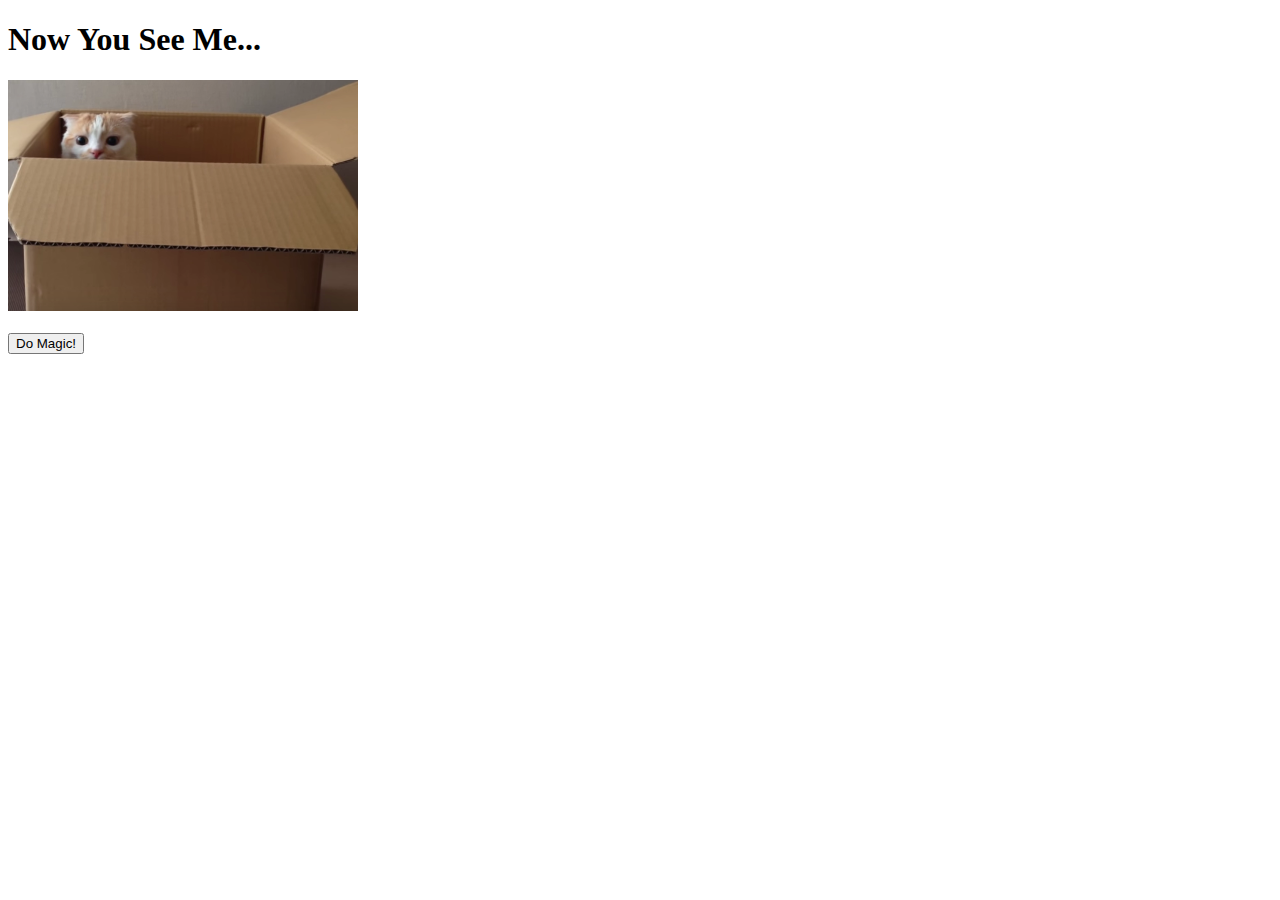
<file: CHALLENGES/challenge7.2/index.html>
<!DOCTYPE html>
<html>
    <head>
        <title> Now You See Me </title>
    </head>
    
    <script>
        $(document).ready( function()
        {
            $("button").click( function()
            {
               $("#cat")
            });
        });
    </script>
    <body>
        <h1>Now You See Me... </h1>
        <div id = "cat">
            <img src ="img/now_you_see_me.png">
        </div>
        <div id = "see">
            
        </div>
        <br>
        <button>Do Magic!</button>
    </body>
</html>
</file>
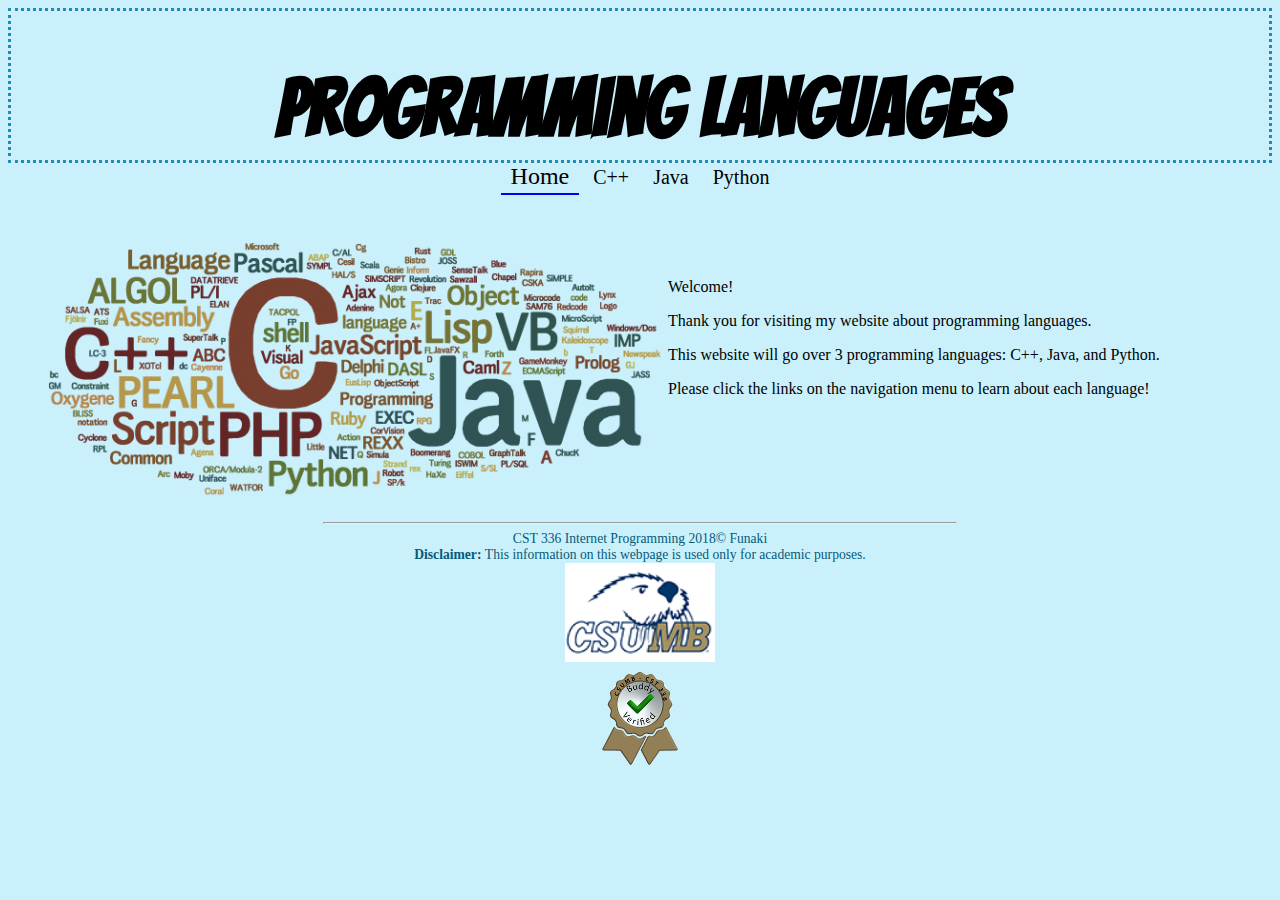
<file: HOMEWORK/hw1/index.html>
<!DOCTYPE html>
<html>
    <head>
        <meta charset="utf-8" />
        <title> Homework 1: HTML & CSS </title>
        <link href="https://fonts.googleapis.com/css?family=Bangers" rel="stylesheet">
        <link rel="stylesheet" type="text/css" href="css/style.css">
    </head>

    <body>
        
        <header>
            <h1> Programming Languages </h1>
        </header>
        
        <nav>
            <a href="index.html" id="current" >Home</a>
            <a href="cplusplus.html">C++</a>
            <a href="javaprogram.html">Java</a>
            <a href="python.html">Python</a>
        </nav>
        
        <br /><br />
        
        <main>
            <figure>
                <img id="homeImg" src="img/home-img.png" alt="Photo of Programming Languages" />
                
            </figure>
            
            <div id="welcomeText">
                <br />
                <br />
                Welcome! <br />
                <p> Thank you for visiting my website about programming languages. </p>
                <p> This website will go over 3 programming languages: C++, Java, and Python. </p>
                <p> Please click the links on the navigation menu to learn about each language! </p>
                
                <br /><br />
                
            </div>
        </main>
        
        <footer>
            <br />
            <hr>
            CST 336 Internet Programming 2018&copy; Funaki <br />
            <strong> Disclaimer: </strong> This information on this webpage is used only for academic purposes. <br />
            <img src="img/csumb.png" alt="CSUMB logo" /> <br />
            <img src="img/buddy_verified.png" alt="Buddy Verified Image" />
        </footer>
        
    </body>

</html>
</file>
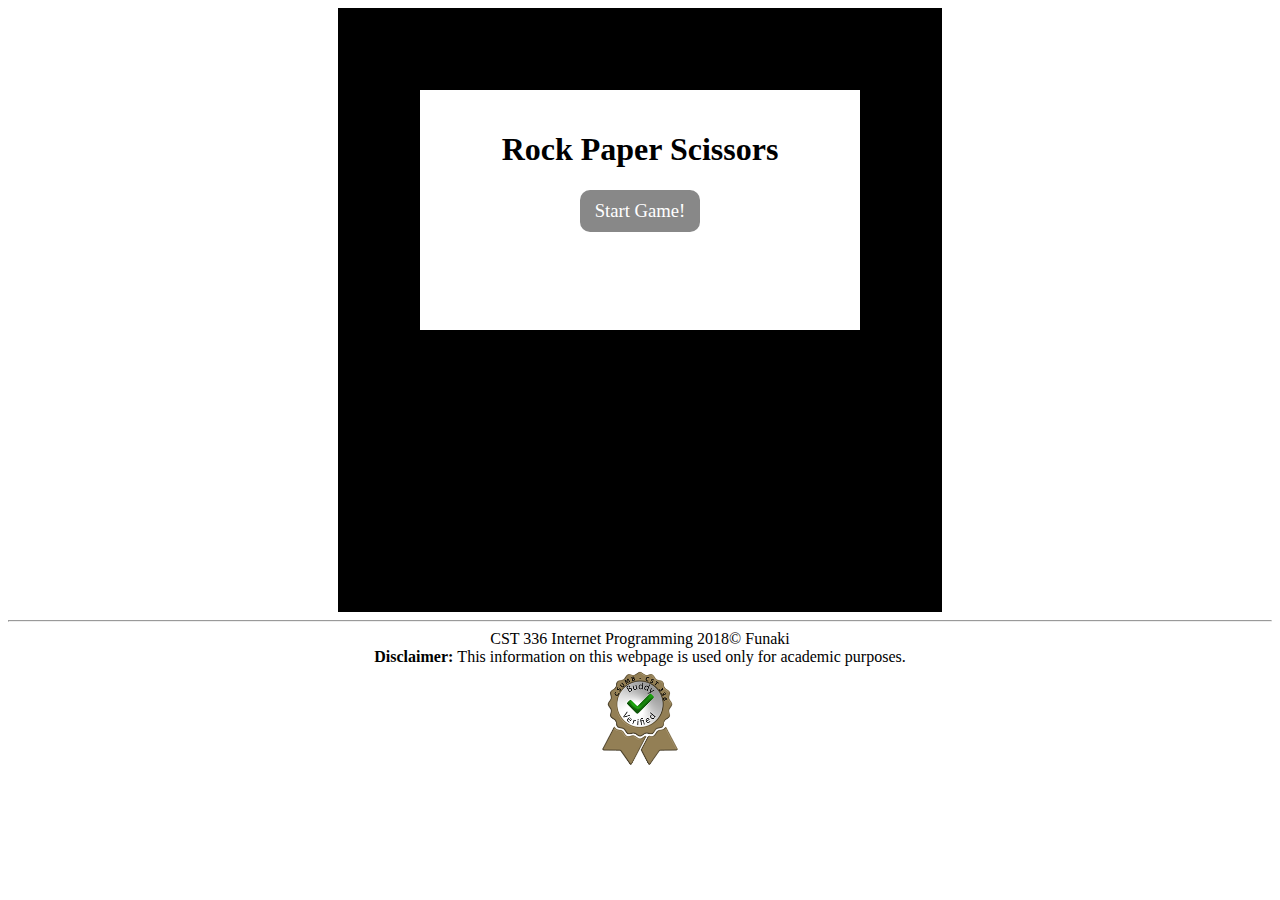
<file: HOMEWORK/hw4/index.html>
<html>
	<head>
		<title>Rock Paper Scissors</title>
		<link rel="stylesheet" type="text/css" href="rps.css">
		<script src="https://ajax.googleapis.com/ajax/libs/jquery/3.2.1/jquery.min.js"></script>
		<script src="https://maxcdn.bootstrapcdn.com/bootstrap/3.3.7/js/bootstrap.min.js" integrity="sha384-Tc5IQib027qvyjSMfHjOMaLkfuWVxZxUPnCJA7l2mCWNIpG9mGCD8wGNIcPD7Txa" crossorigin="anonymous"></script>
		
	</head>
	<body onload="init()">
		<div id="gameWindow">
			<div id = "introScreen">
				<div id = "introScreenContent">
					<h1>Rock Paper Scissors</h1>
					<div id = "btnStart" class = "button" onclick = "startGame()">Start Game!</div>
				</div>
			</div>
			
			<div id = "endScreen">
				<div id = "endScreenContent">
					<h1 id = "txtEndTitle">Something beats something.</h1>
					<h2 id = "txtEndMessage">You win, lose, or tie.</h2>
					<div id = "btnReplay" class = "button" onclick = "replay()">Play Again!</div>
				</div>
			</div>
			
			<div id="btnGo" onclick = "go()">GO</div>

			<div id="playerPanel" style = "float: 600px;">
				<h2>Player</h2>
				<img id="imgPlayer" src="images/question.png">
				<br><br>
				<div id = "rock" style = "float: left; width: 65px;">
					<button id = "btnRock" class = "iconButton"><img src = "images/rock.png"><br/>Rock</button>
				</div>
				<div id = "paper" style = "float: left; width: 65px;">
					<button id = "btnPaper" class = "iconButton"><img src = "images/paper.png"><br/>Paper</button>
				</div>
				<div id = "scissors" style = "float: left; width: 65px;">
					<button id = "btnScissors" class = "iconButton"><img src = "images/scissors.png"><br/>Scissors</button>
				</div>
			</div>

			<div id="computerPanel">
				<h2>Computer</h2>
				<img id="imgComputer" src="images/question.png">
				<br><br>
				<div id="lblRock" class="iconLabel">
					<img src="images/rock.png">
					<br>Rock
				</div>
				<div id="lblPaper" class="iconLabel">
					<img src="images/paper.png">
					<br>Paper
				</div>
				<div id="lblScissors" class="iconLabel">
					<img src="images/scissors.png">
					<br>Scissors
				</div>
			</div>

			
		</div>
		
		<script language="javascript" type="text/javascript" src="rps.js"></script>
		
	</body>
	<footer>
		<hr>
            CST 336 Internet Programming 2018&copy; Funaki <br />
            <strong> Disclaimer: </strong> This information on this webpage is used only for academic purposes. <br />
            <img src="images/buddy_verified.png" alt-"Buddy Verified Badge" />
	</footer>

</html>
</file>
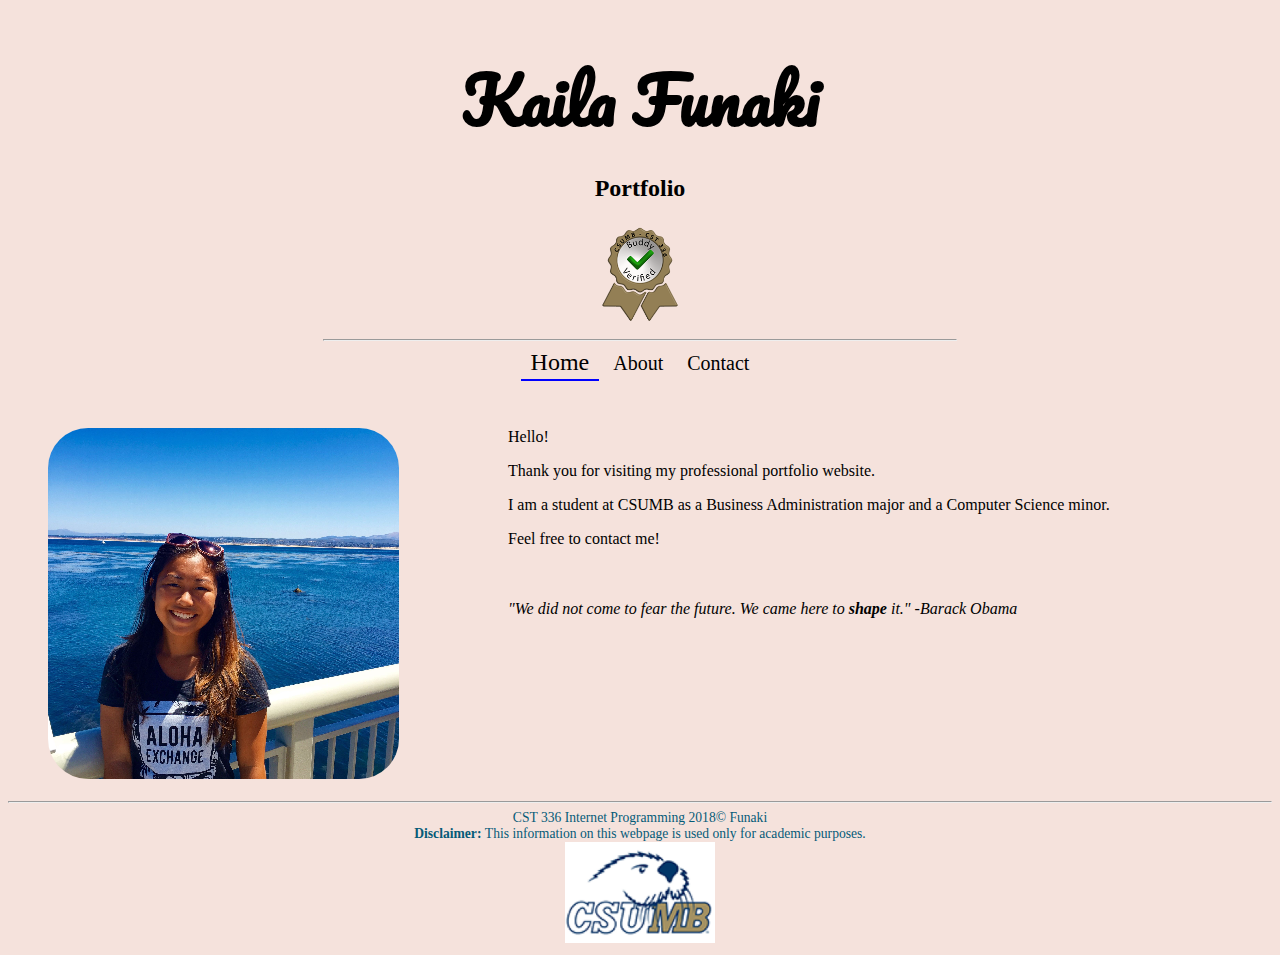
<file: LABS/lab1/index.html>
<!DOCTYPE html>
<html>
<!--

First Website
and comment
in html
(comments can span multiple lines)

-->

<!-- This is the head -->
<!-- All styles and javascript go inside the head -->
    <head>
        <meta charset="utf-8" />
        <title> Lab 1: Kaila Funaki's Portfolio </title>
        <link href="https://fonts.googleapis.com/css?family=Pacifico" rel="stylesheet">
        <style>
              body {
                  background-color:#F5E2DC;
                  color:black;
              }
              
              header, main, nav, footer {
                  text-align: center;
                  
              }
              
              nav a {
                  padding: 10px;
                  padding-bottom: 4px;
                  font-size: 1.25em;
                  color: black;
                  text-decoration: none;
              }
              
              nav a:hover, #current {
                  border-bottom: 2px blue solid;
                  font-size: 1.5em;
                  transition: .4s;
              }
              
              #myPic {
                  border-radius: 40px;
                  float: left;
              }
              
              footer {
                  clear: left;
                  color: #055B78;
                  font-size: 0.85em;
              }
              
              #welcomeText {
                  text-align: left;
                  padding-left: 500px;
              }
              
              h1 {
                  font-family: 'Pacifico', cursive;
                  font-size: 4em;
                  margin-bottom: 0px;
              }
              
        </style>
    </head>
<!-- closing head -->

    <!-- This is the body -->
    <!-- This is where we place the content of our website -->
    <body>
        
        <header>
            <h1> Kaila Funaki </h1>
            <h2> Portfolio </h2>
            <img src="img/buddy_verified.png" alt="Buddy Verified Image" />
        </header>
        
        <nav>
            <hr width="50%" />
            <a href="index.html" id="current" >Home</a>
            <a href="about.html">About</a>
            <a href="contact.html">Contact</a>
        </nav>
        
        <br /><br />
        <main>
            <figure>
                <img id="myPic" src="img/kaila_funaki.jpg" alt="Picture of Kaila Funaki" />
                
            </figure>
            
            <div id="welcomeText">
                Hello! <br />
                <p> Thank you for visiting my professional portfolio website.</p>
                <p> I am a student at CSUMB as a Business Administration major and a Computer Science minor.</p>
                <p> Feel free to contact me! </p>
                
                <br /><br />
                
                <em> "We did not come to fear the future. We came here to <strong> shape </strong> it." -Barack Obama </em> <br />
                
            </div>
        </main>
        <!-- This is the footer -->
        <!-- The footer goes inside the body but not always -->
        <footer>
            <br />
            <hr>
            CST 336 Internet Programming 2018&copy; Funaki <br />
            <strong> Disclaimer: </strong> This information on this webpage is used only for academic purposes. <br />
            <img src="img/csumb-logo.png" alt-"CSUMB logo" />
            
        </footer>
        <!-- closing footer -->
        
    </body>
    <!-- closing body -->

</html>
</file>
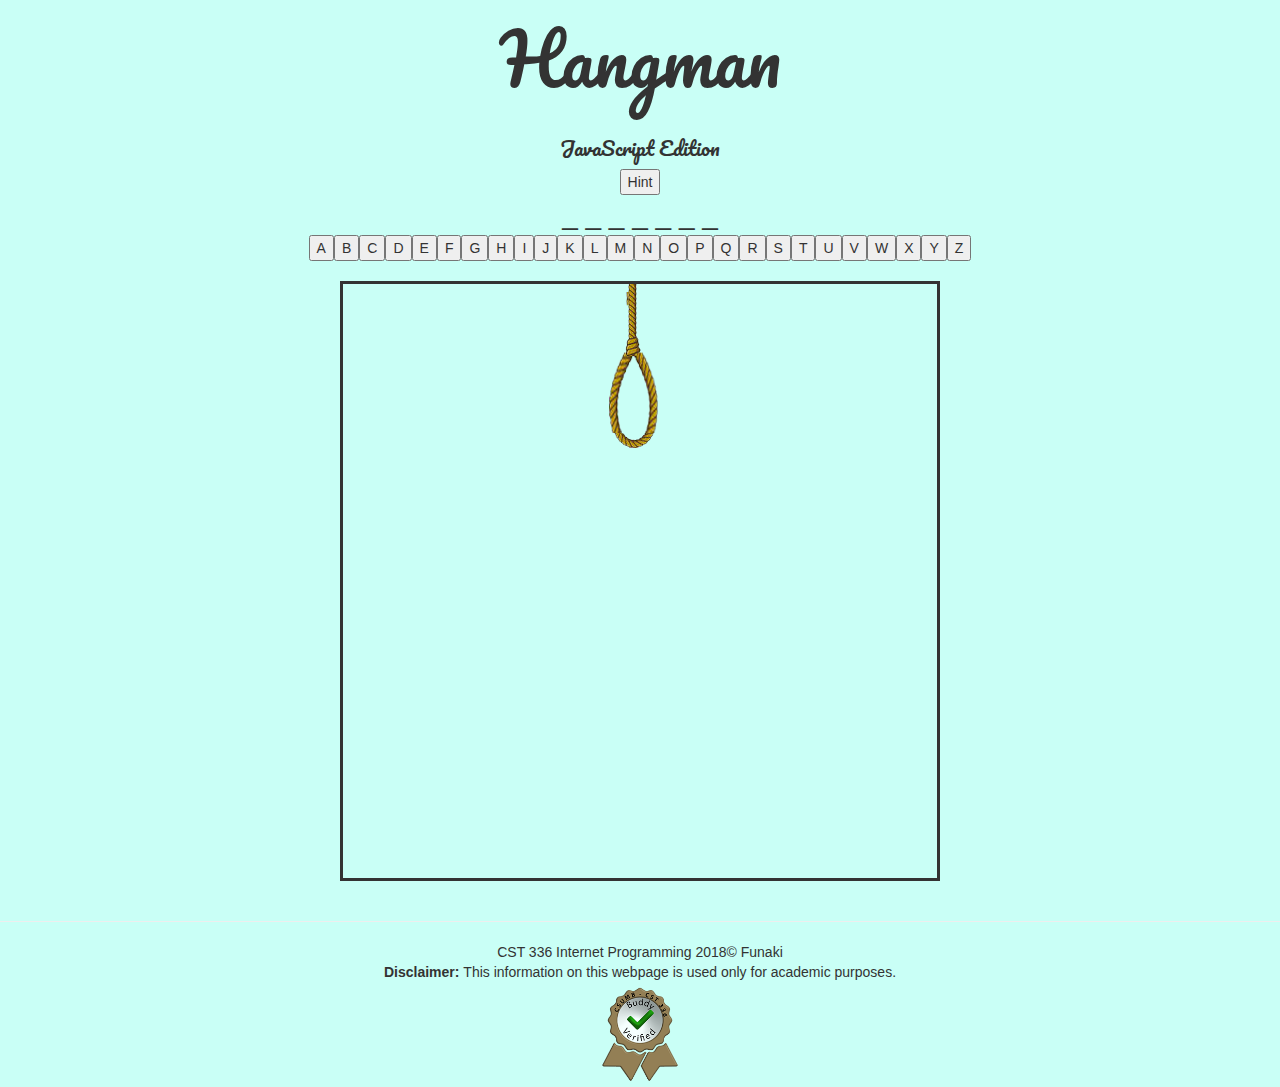
<file: LABS/lab8/index.html>
<!DOCTYPE html>
<html>
    <head>
        <title>Hangman</title>
        <link  href="css/styles.css" rel="stylesheet" type="text/css" />
        <link href="https://fonts.googleapis.com/css?family=Pacifico" rel="stylesheet">
        <link href="https://maxcdn.bootstrapcdn.com/bootstrap/3.3.7/css/bootstrap.min.css" rel="stylesheet" integrity="sha384-BVYiiSIFeK1dGmJRAkycuHAHRg32OmUcww7on3RYdg4Va+PmSTsz/K68vbdEjh4u" crossorigin="anonymous">
        
        <script src="https://ajax.googleapis.com/ajax/libs/jquery/3.2.1/jquery.min.js"></script>
        <script src="https://maxcdn.bootstrapcdn.com/bootstrap/3.3.7/js/bootstrap.min.js" integrity="sha384-Tc5IQib027qvyjSMfHjOMaLkfuWVxZxUPnCJA7l2mCWNIpG9mGCD8wGNIcPD7Txa" crossorigin="anonymous"></script>
        
        <meta name="viewport" content="width=device-width, initial-scale=1">
        <style>
        @import url("css/styles.css");
                
        h1
        {
            text-align: center;
            font-family: 'Pacifico', cursive;
            font-size: 70px;
        }
             
        h4
        {
            text-align: center;
            font-family: 'Pacifico', cursive;
            font-size: 20px;
        }
        body
        {
            background-color: #c9fff6;
        }
        
        footer
        {
            text-align: center;
        }
        #won, #lost
        {
            display: none;
            text-align: center;
        }
        
        #word, #letters
        {
            padding: 20px, 0px;
        }
        
        #man
        {
            margin: 20px auto;
            width: 600px;
            height: 600px;
            border: solid;
        }
        
        #word
        {
            font-size: 2em;
        }
        
        .hint
        {
            font-size: 1em !important;
        }
        
        .btn
        {
            padding: 7px 7px !important;
            margin: 0px 2px;
        }
        

        </style>
    </head>
    <body>
        <div class = 'container text-center'>
            <header>
                <h1>Hangman</h1>
                <br/>
                <h4>JavaScript Edition</h4>
            </header>
            <div>
                <button id = "hint">Hint</button>
            </div>
            <div id = "word"></div>
            <div id = "letters">
                <!--<input type = "text" id = "letterBox" size = "3">-->
                <!--<button id = "letterBtn">Submit</button>-->
            </div>
            
            <div id = "man">
                <img src = "img/stick_0.png" id = "hangImg">
            </div>
            
        </div>
        <div id = "won">
            <h2>You won!</h2>
            <button class = "replayBtn btn btn-success">Play Again</button>
        </div>
        <div id = "lost">
            <h2>You lost!</h2>
            <button class = "replayBtn btn btn-warning">Play Again</button>
        </div>
        
        <div id = "list">
        
        </div>
        <script src = "js/hangman.js"></script>

    </body>
    <footer>
        <hr>
            CST 336 Internet Programming 2018&copy; Funaki <br />
            <strong> Disclaimer: </strong> This information on this webpage is used only for academic purposes. <br />
            <img src="img/buddy_verified.png" alt-"Buddy Verified Badge" />
    </footer>
</html>
</file>
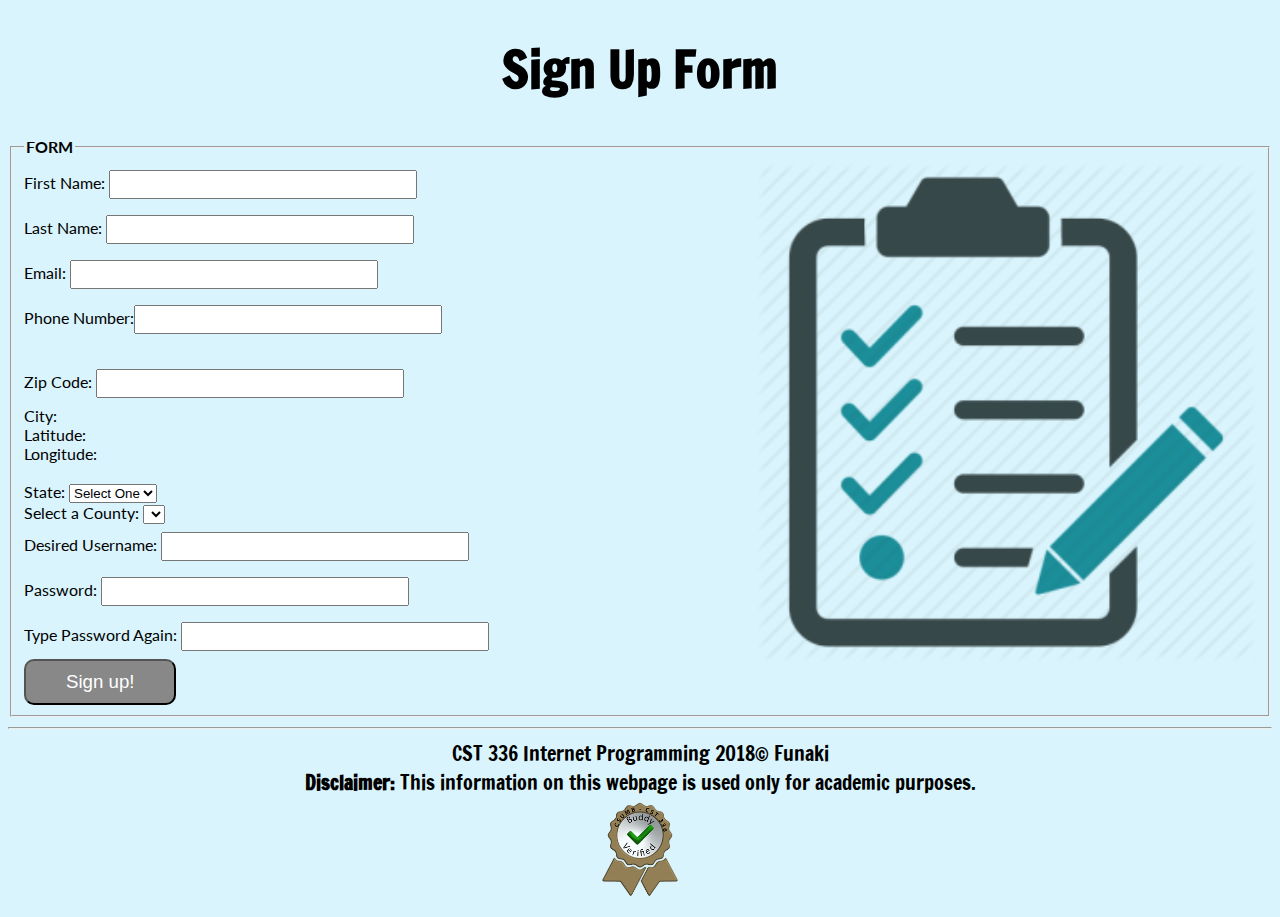
<file: LABS/lab9/index.html>
<!DOCTYPE html>
<html>
    <head>
        <meta charset="UTF-8">
        <title>AJAX: Sign Up Page</title>
        <style>
        @import url("css/styles.css");
        </style>
        <link href="https://fonts.googleapis.com/css?family=Francois+One" rel="stylesheet">
        <link href="https://fonts.googleapis.com/css?family=Lato" rel="stylesheet">
        <script src="https://code.jquery.com/jquery-3.1.0.js"></script>
        <script>
        
            function validateForm() {
                
                return false;
           
            }
            
        </script>
        
        <script>
            
            
            $(document).ready( function(){
                
                //EVENTS
                $("#zipCode").change( function(){  
                    //alert( $("#zipCode").val() );
                    
                    $.ajax({
                        type: "GET",
                        url: "http://itcdland.csumb.edu/~milara/ajax/cityInfoByZip.php",
                        dataType: "json",
                        data: { "zip": $("#zipCode").val() },
                        success: function(data,status) {
                            if(data == false)
                            {
                                $("#zipCodeMsg").html("Invalid zipcode.");
                                $("#zipCodeMsg").css('color', 'red');
                                
                            }
                            else
                            {
                                $("#zipCodeMsg").html("");
                                $("#city").html(data.city);
                                $("#latitude").html(data.latitude);
                                $("#longitude").html(data.longitude);
                            }
                            //alert(data.city);

                        },
                        complete: function(data,status) { //optional, used for debugging purposes
                        //alert(status);
                        }
                        
                    });//ajax
                    
                } ); //#zipCode Event 

                $("#state").change( function(){
                    //alert($("#state").val());
                    
                    $.ajax({
                        type: "GET",
                        url: "http://itcdland.csumb.edu/~milara/ajax/countyList.php",
                        dataType: "json",
                        data: { "state": $("#state").val() },
                        success: function(data,status) {
                            //alert(data[0].county);
                            
                            $("#county").html("<option>Select One</option>");
                            
                            for(var x = 0; x < data.length; x++)
                            {
                                $("#county").append("<option>" + data[x].county + "</option>");
                            }
                        },
                        complete: function(data,status) { //optional, used for debugging purposes
                        //alert(status);
                        }
                        
                    });//ajax
                })

                $("#username").change( function()
                {
                    // alert("hello");
                    $.ajax({
                        type: "GET",
                        url: "checkUsernameAPI.php",
                        dataType: "json",
                        data: { "username": $("#username").val() },
                        success: function(data,status) {
                            // alert(data);
                            
                            if(data == false)   //if data is false
                            {
                                $("#usernameMsg").html("Username is available!");
                                // alert("Username is available.");
                                
                                $("#usernameMsg").css('color','green');
                            }
                            else
                            {
                                $("#usernameMsg").html("Username is already taken!");
                                // alert("Username is already taken.");
                                
                                $("#usernameMsg").css('color','red');
                            }
                        
                        },
                        complete: function(data,status) { //optional, used for debugging purposes
                        //alert(status);
                        }
                    });//ajax
                })
                
                // $("#password2").change( function()
                // {
                //     if($("#password1").val() != $("#password2").val())
                //     {
                //         $("#passwordMsg").html("Retype password");
                //         $("#passwordMsg").css('color','red');
                //     } else {
                //         $("#passwordMsg").html("");
                //     }
                // })
                $("#submit").click( function() {
                   var username = $("#username").val();
                   var password = $("#password1").val();
                   var zipCode = $("#zipCode").val();
                   var fName = $("#firstName").val();
                   var lName = $("#lastName").val();
                   if (username == "") {
                       $("#usernameMsg").html("Please enter a username.");
                       $("#usernameMsg").css('color', 'red');
                       return;
                   }
                   else {
                       $("#usernameMsg").html("");
                   }
                   if (zipCode == "") {
                       $("#zipCodeMsg").html("Please enter a zip code.");
                       $("#zipCodeMsg").css('color', 'red');
                       return;
                   }
                   else
                   {
                       $("#zipCodeMsg").html("");
                   }
                   if (password == "") {
                       $("#passwordMsg").html("Please enter a password.");
                       $("#passwordMsg").css('color', 'red');
                       return;
                   }
                   else if(password2 == "") {
                       $("#passwordMsg2").html("Please enter a password.");
                       $("#passwordMsg2").css('color', 'red');
                       return;
                   }
                   else
                   {
                       $("#passwordMsg").html("");
                       $("#passwordMsg2").html("");
                   }
                   if (fName.length == 0) {
                       $("#submitMsg").html("Please enter a first name.");
                       $("#submitMsg").css('color', 'red');
                       return;
                   }
                   if (lName.length == 0) {
                       $("#submitMsg").html("Please enter a last name.");
                       $("#submitMsg").css('color', 'red');
                       return;
                   }
                   if (password != $("#password2").val()) {
                       $("#passwordMsg").html("Passwords don't match.");
                       $("#passwordMsg").css('color', 'red');
                       return;
                   }
                   if(password == $("#password2").val()) {
                       $("#passwordMsg").html("");
                       $("#passwordMsg2").html("");
                   }
                //   alert("hello");
                   $.ajax({
                    type: "GET",
                    url: "addUserAPI.php",
                    dataType: "json",
                    data: { "firstName": fName, "lastName": lName, "username": username, "password": password, "zipCode": zipCode},
                    success: function(data,status) {
                    // alert(data);
                        if(data)
                        {
                            $("#submitMsg").html("Record added!");
                            $("#submitMsg").css('color', 'green');
                        }
                        else
                        {
                            $("#submitMsg").html("Error adding record");
                            $("#submitMsg").css('color', 'red');
                        }
                    },
                    complete: function(data,status) { //optional, used for debugging purposes
                    //alert(status);
                    }
                    
                    });//ajax
                });
            } ); //documentReady
            
            
        </script>

    </head>

    <body>
    
       <h1> Sign Up Form </h1>
    
        <form onsubmit="return validateForm()">
            <fieldset>
                <img src = "img/formsimage.png" id = "image">
               <legend id = "legend">FORM</legend>
                First Name:  <input type="text" id = "firstName"><br> 
                Last Name:   <input type="text" id = "lastName"><br> 
                Email:       <input type="text"><br> 
                Phone Number:<input type="text"><br><br>
                Zip Code:    <input type="text" id="zipCode"><span id = "zipCodeMsg"></span><br>
                City:        <span id="city"></span>
                <br>
                Latitude:    <span id="latitude"></span>
                <br>
                Longitude:   <span id="longitude"></span>
                <br><br>
                State: 
                <select id = "state">
                    <option value="">Select One</option>
                    <option value="ca"> California</option>
                    <option value="ny"> New York</option>
                    <option value="tx"> Texas</option>
                    <option value="va"> Virginia</option>
                </select><br />
                
                Select a County: <select id = "county"></select><br>
                
                Desired Username: <input type="text" id = "username"><span id = "usernameMsg"></span><br>
                
                Password: <input type="password" id = "password1"><span id = "passwordMsg"></span><br>
                
                Type Password Again: <input type="password" id = "password2"><span id = "passwordMsg2"></span><br>
                
                <input type="submit" id = "submit" value="Sign up!">
                
                <span id = "submitMsg"></span>
            </fieldset>
        </form>
    
    </body>
    <footer>
        <hr>
        CST 336 Internet Programming 2018&copy; Funaki <br />
            <strong> Disclaimer: </strong> This information on this webpage is used only for academic purposes. <br />
            <img src="img/buddy_verified.png" alt-"Buddy Verified Badge" />
    </footer>
</html>
</file>
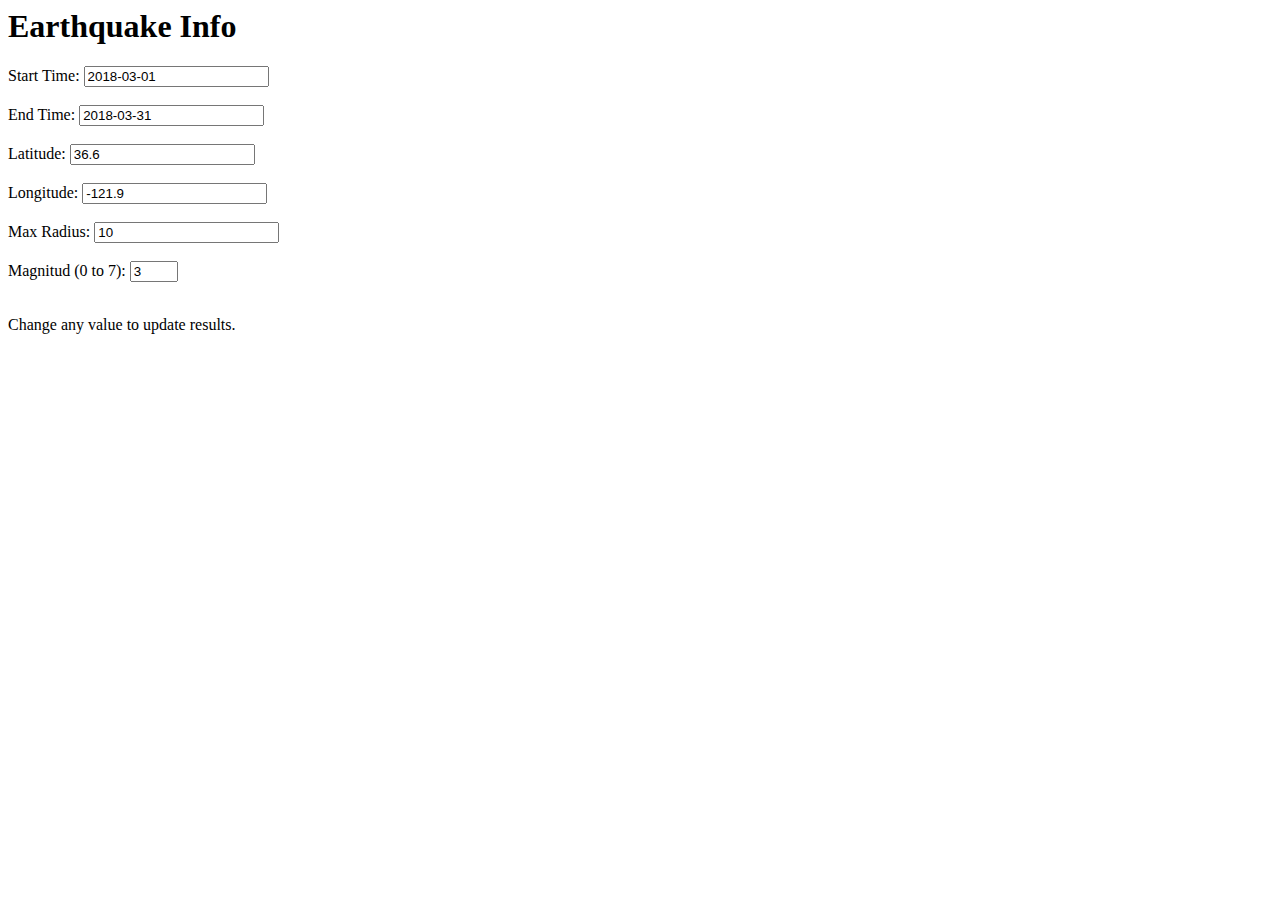
<file: PRACTICE/earthquake_api.html>
<html>
<head>
   <title>Earthquake API </title>
   <script src="https://ajax.googleapis.com/ajax/libs/jquery/3.3.1/jquery.min.js"></script>
</head>
<body>
    <header>
      <h1>Earthquake Info</h1>
    </header>

      <form method="post">
        Start Time:   <input type="text" id="starttime" value="2018-03-01"> <br><br>
        End Time:     <input type="text" id="endtime" value="2018-03-31"> <br><br>
        Latitude:     <input type="text" id="latitude" value="36.6"> <br><br>
        Longitude:    <input type="text" id="longitude" value="-121.9"> <br><br>
        Max Radius:   <input type="text" id="maxradius" value="10"> <br><br>
        Magnitud (0 to 7): <input type="number" id="minmag" min="0" value="3" max="7"> <br><br>
      </form>
        Change any value to update results.<br><br>
     
      <div id="earthquakeResult"></div>

  <script> 
    
    $("input").change(getEarthquakes);
    
    function getEarthquakes() {      
      $('#earthquakeResult').html("<img src='https://media.giphy.com/media/3oEjI6SIIHBdRxXI40/giphy.gif' width='200'/>");
      $.ajax({
            type: "get",
             url: "https://earthquake.usgs.gov/fdsnws/event/1/query",
        dataType: "json",
            data: {
                   "format":"geojson",
                   "starttime":$("#starttime").val(),
                   "endtime"  :$("#endtime").val(),
                   "latitude" :$("#latitude").val(),
                   "longitude":$("#longitude").val(),
                   "maxradius":$("#maxradius").val(),
                   "minmag"   :$("#minmag").val()
            },
            success: function(data,status) {
              $('#earthquakeResult').html(data["metadata"].title + "<br>");
                 for (var i=0; i < data['features'].length; i++ ) {
                  $('#earthquakeResult').append(data['features'][i]['properties']["mag"] + " - " + data['features'][i]['properties'].title  + "<br/>");
                 }
              },
            complete: function(data,status) { //optional, used for debugging purposes
                 //alert(status);
            }
         });
    }

  </script>
  </body>
  </html>
</file>
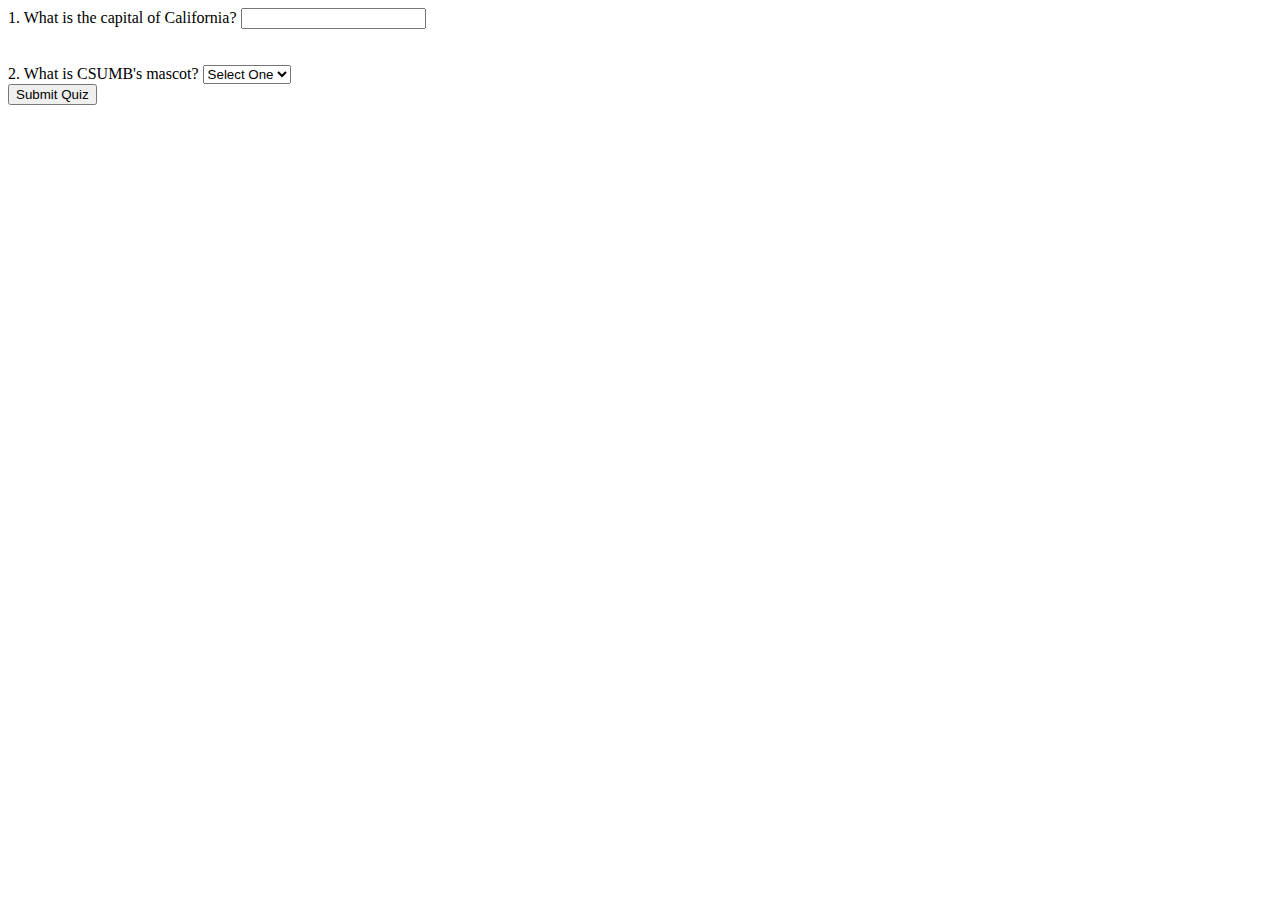
<file: CHALLENGES/challenge7/quiz.html>
<!DOCTYPE html>
<html>
    <head>
        <title> JavaScript Quiz </title>
        
        <script src="https://ajax.googleapis.com/ajax/libs/jquery/3.3.1/jquery.min.js"></script>
        
        <script>
            
            $(document).ready( function()
            {
                $("button").click( function()
                {
                    if ($("#q1").val() == "Sacramento" || $("#q1").val() == "sacramento")
                    {
                          
                        //   alert("Correct!");
                        $("#feedback1").html("Correct! The correct answer is Sacramento.");
                          
                    }
                    else
                    {
                      
                        //   alert("Incorrect!");
                        $("#feedback1").html(" Incorrect! The capital is Sacramento!");
                    }
                      
                    if($("#q2").val == "Otter")
                    {
                        $("#feedback2").html("Correct! CSUMB's mascot is the otter.");
                    }
                    else
                    {
                        $("#feedback2").html(" Incorrect! CSUMB's mascot is the otter.");
                    }
                    
                });
            });
            
            
            
        </script>
    
    </head>
    <body>
        
        1. What is the capital of California?
        
        <input id = "q1" type="text">
        
        <div id = "feedback1"></div>
        
        <br/><br/>
        
        2. What is CSUMB's mascot?
        
        <select id = "q2">
        <option value = "" > Select One </option>
        <option value = "Otter" > Otter </option>
        <option value = "Dolphin" > Dolphin </option>
        <option value = "Tree" > Tree </option>
        </select>
        
        <div id = "feedback2"></div>
        
        <button> Submit Quiz </button>


    </body>
</html>
</file>
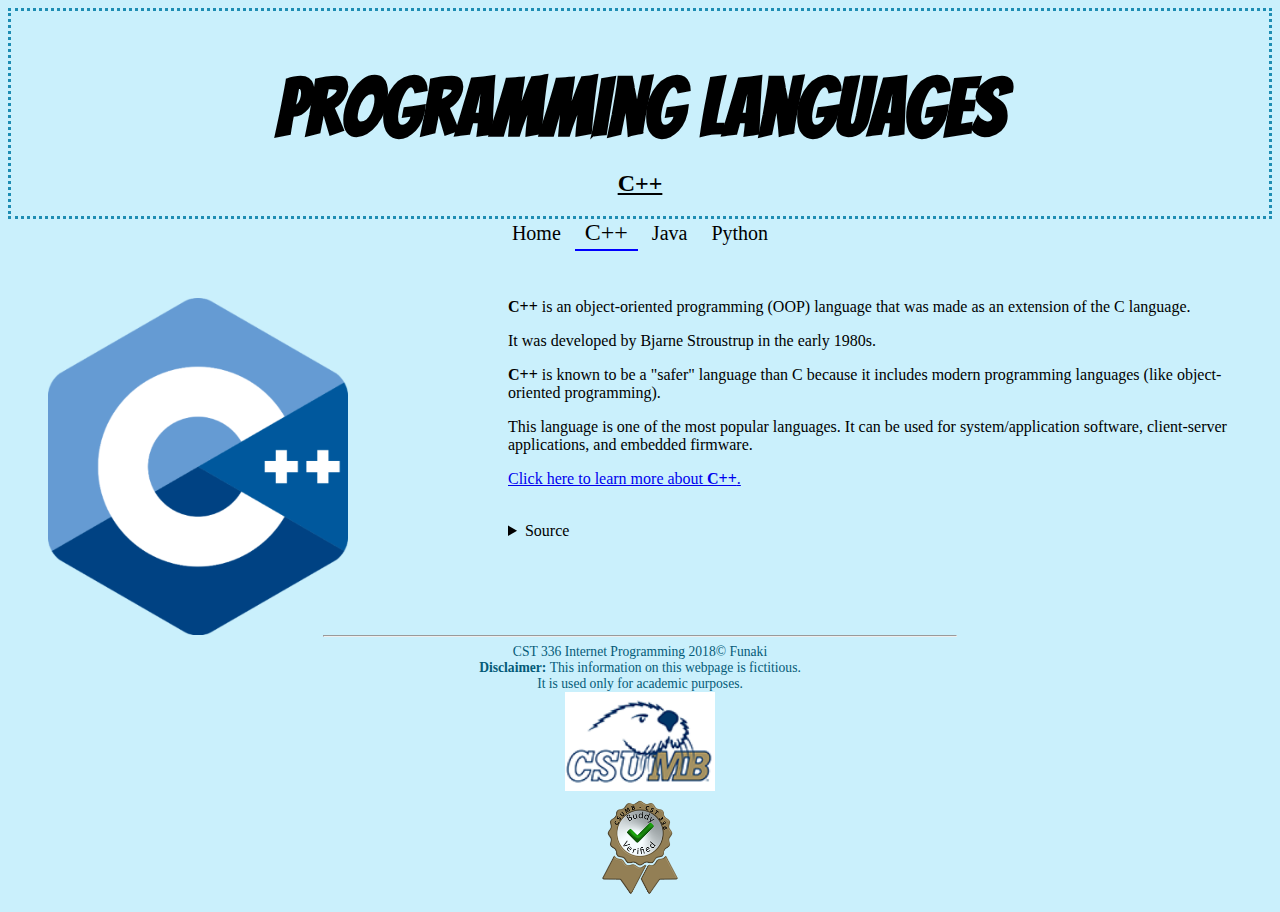
<file: HOMEWORK/hw1/cplusplus.html>
<!DOCTYPE html>
<html>
    
    <head>
        <meta charset="utf-8" />
        <title> Homework 1: HTML & CSS </title>
        <link href="https://fonts.googleapis.com/css?family=Bangers" rel="stylesheet">
        <link rel="stylesheet" type="text/css" href="css/style.css">
    </head>

    <body>
        <header>
            <h1>Programming Languages</h1>
            <h2><u>C++</u></h2>
        </header>
        
        <nav>
            <a href="index.html">Home</a>
            <a href="cplusplus.html" id="current">C++</a>
            <a href="javaprogram.html">Java</a>
            <a href="python.html">Python</a>
        </nav>
        
        <br /><br />
        <figure>
                <img id="cplusplusImg" src="img/cplusplus-img.png" alt="Photo of C++" />
                
        </figure>
            
        <div id="welcomeText">
                <p> <strong>C++</strong> is an object-oriented programming (OOP) language that was made as an extension of the C language. </p>
                <p> It was developed by Bjarne Stroustrup in the early 1980s. </p>
                <p> <strong>C++</strong> is known to be a "safer" language than C because it includes modern programming languages (like object-oriented programming). </p>
                <p> This language is one of the most popular languages. It can be used for system/application software, client-server applications, and embedded firmware. </p>
                <p> <a href= "https://www.thoughtco.com/candand-for-beginners-958278">Click here to learn more about <strong>C++</strong>.</a></p>
                <br />
                <details>
                    <summary>Source</summary>
                    <p> Source used for building this page: <a href= "https://www.thoughtco.com/candand-for-beginners-958278">Click Here</a></p></details>
                
                
                <br /><br />
        </div>
            
        <footer>
            <hr>
            CST 336 Internet Programming 2018&copy; Funaki <br />
            <strong> Disclaimer: </strong> This information on this webpage is fictitious. <br />
            It is used only for academic purposes. <br />
           <img src="img/csumb.png" alt="CSUMB logo" /> <br />
            <img src="img/buddy_verified.png" alt="Buddy Verified Image" />
        </footer>
        
    </body>
</html>
</file>
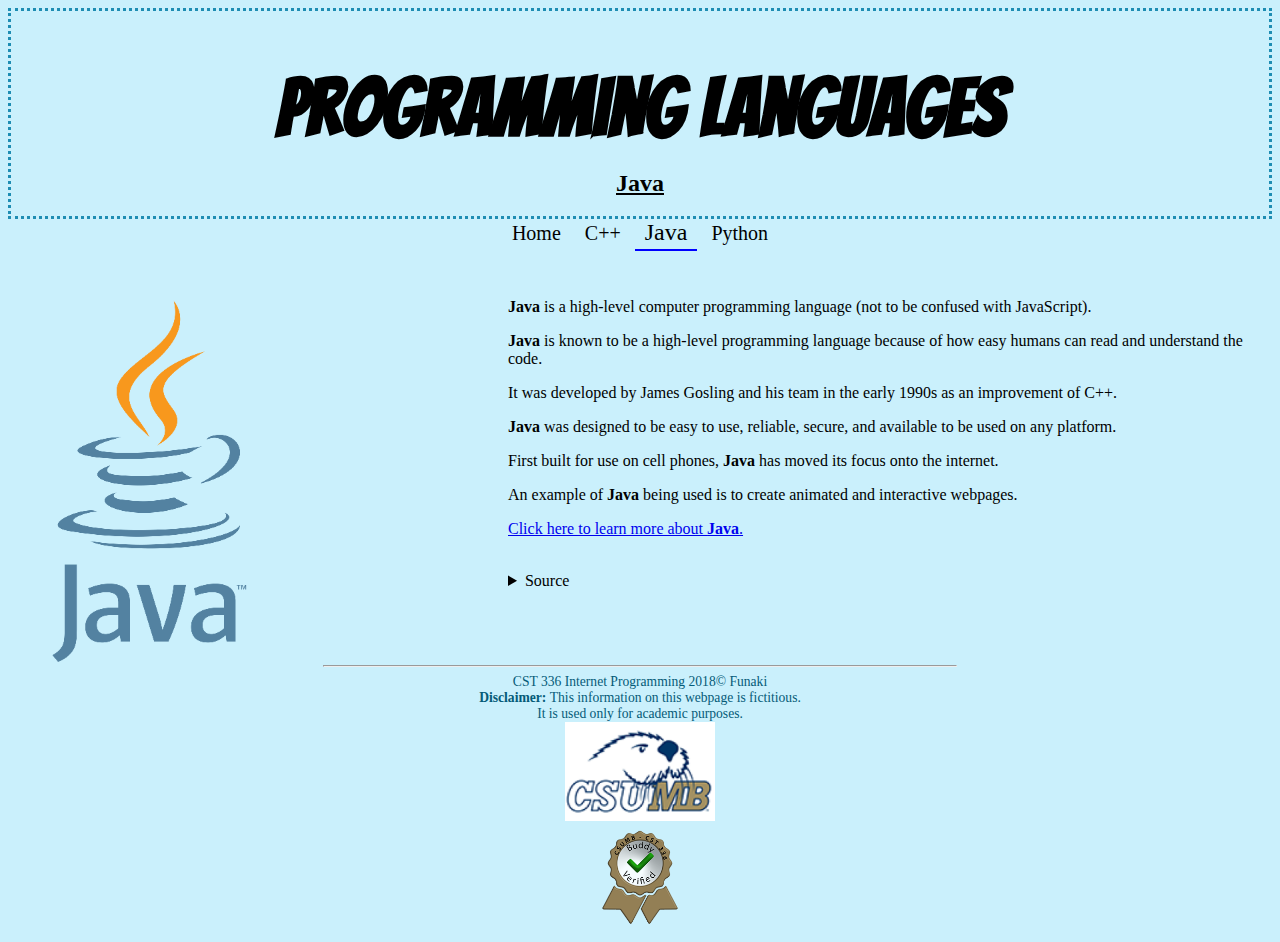
<file: HOMEWORK/hw1/javaprogram.html>
<!DOCTYPE html>
<html>
    
    <head>
        <meta charset="utf-8" />
        <title> Homework 1: HTML & CSS </title>
        <link href="https://fonts.googleapis.com/css?family=Bangers" rel="stylesheet">
        <link rel="stylesheet" type="text/css" href="css/style.css">
    </head>

    <body>
        <header>
            <h1>Programming Languages</h1>
            <h2><u>Java</u></h2>
        </header>
        
        <nav>
            <a href="index.html">Home</a>
            <a href="cplusplus.html">C++</a>
            <a href="javaprogram.html" id="current">Java</a>
            <a href="python.html">Python</a>
        </nav>
        
        <br /><br />
        <figure>
                <img id="javaImg" src="img/java-img.png" alt="Photo of Java Logo" />
                
        </figure>
            
        <div id="welcomeText">
                <p> <strong>Java</strong> is a high-level computer programming language (not to be confused with JavaScript). </p>
                <p> <strong>Java</strong> is known to be a high-level programming language because of how easy humans can read and understand the code. </p>
                <p> It was developed by James Gosling and his team in the early 1990s as an improvement of C++. </p>
                <p> <strong>Java</strong> was designed to be easy to use, reliable, secure, and available to be used on any platform. </p>
                <p> First built for use on cell phones, <strong>Java</strong> has moved its focus onto the internet. </p>
                <p> An example of <strong>Java</strong> being used is to create animated and interactive webpages. </p>
                <p> <a href= "https://www.thoughtco.com/what-is-java-2034117">Click here to learn more about <strong>Java</strong>.</a></p>
                <br />
                
                <details>
                    <summary>Source</summary>
                    <p> Source used for building this page: <a href= "https://en.wikipedia.org/wiki/Java_(programming_language)">Click Here </a></p></details>
                <br /><br />
        </div>
            
        <footer>
            <hr>
            CST 336 Internet Programming 2018&copy; Funaki <br />
            <strong> Disclaimer: </strong> This information on this webpage is fictitious. <br />
            It is used only for academic purposes. <br />
           <img src="img/csumb.png" alt="CSUMB logo" /> <br />
            <img src="img/buddy_verified.png" alt="Buddy Verified Image" />
        </footer>
        
    </body>
</html>
</file>
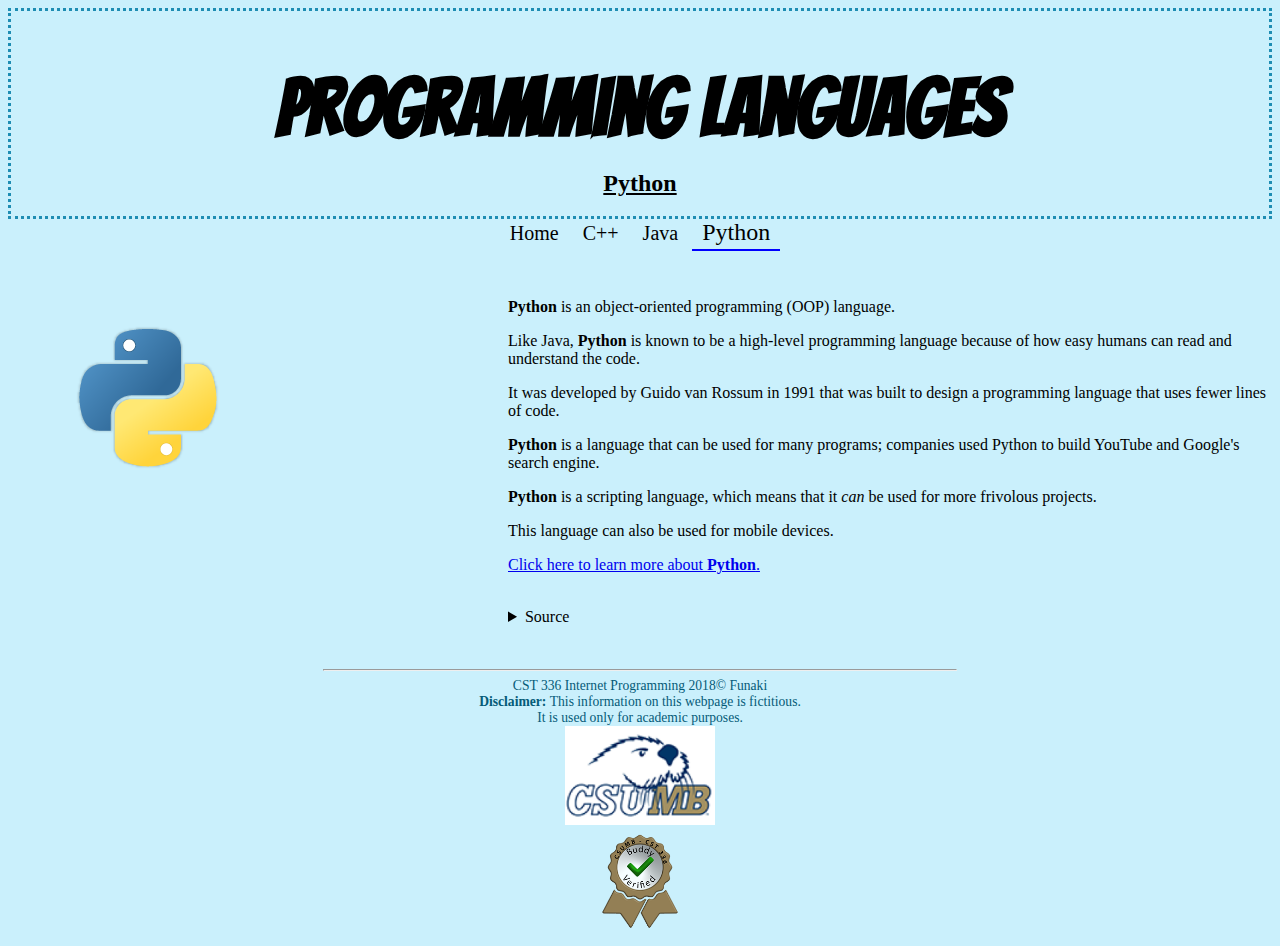
<file: HOMEWORK/hw1/python.html>
<!DOCTYPE html>
<html>
    
    <head>
        <meta charset="utf-8" />
        <title> Homework 1: HTML & CSS </title>
        <link href="https://fonts.googleapis.com/css?family=Bangers" rel="stylesheet">
        <link rel="stylesheet" type="text/css" href="css/style.css">
    </head>

    <body>
        <header>
            <h1>Programming Languages</h1>
            <h2><u>Python</u></h2>
        </header>
        
        <nav>
            <a href="index.html">Home</a>
            <a href="cplusplus.html">C++</a>
            <a href="javaprogram.html">Java</a>
            <a href="python.html" id="current">Python</a>
        </nav>
        
        <br /><br />
        <figure>
                <img id="pythonImg" src="img/python-img.png" alt="Photo of Python Logo" />
                
        </figure>
            
        <div id="welcomeText">
                <p> <strong>Python</strong> is an object-oriented programming (OOP) language. </p>
                <p> Like Java, <strong>Python</strong> is known to be a high-level programming language because of how easy humans can read and understand the code. </p>
                <p> It was developed by Guido van Rossum in 1991 that was built to design a programming language that uses fewer lines of code. </p>
                <p> <strong>Python</strong> is a language that can be used for many programs; companies used Python to build YouTube and Google's search engine. </p>
                <p> <strong>Python</strong> is a scripting language, which means that it <i>can</i> be used for more frivolous projects. </p>
                <p> This language can also be used for mobile devices. </p>
                <p> <a href= "https://en.wikipedia.org/wiki/Python_(programming_language)">Click here to learn more about <strong>Python</strong>.</a></p>
                <br />
                
                <details>
                    <summary>Source</summary>
                    <p> Source used for building this page: <a href= "http://www.pythonforbeginners.com/learn-python/what-is-python/">Click Here </a></p> </details>
                <br /><br />
        </div>
            
        <footer>
            <hr>
            CST 336 Internet Programming 2018&copy; Funaki <br />
            <strong> Disclaimer: </strong> This information on this webpage is fictitious. <br />
            It is used only for academic purposes. <br />
           <img src="img/csumb.png" alt="CSUMB logo" /> <br />
            <img src="img/buddy_verified.png" alt="Buddy Verified Image" />
        </footer>
        
    </body>
</html>
</file>
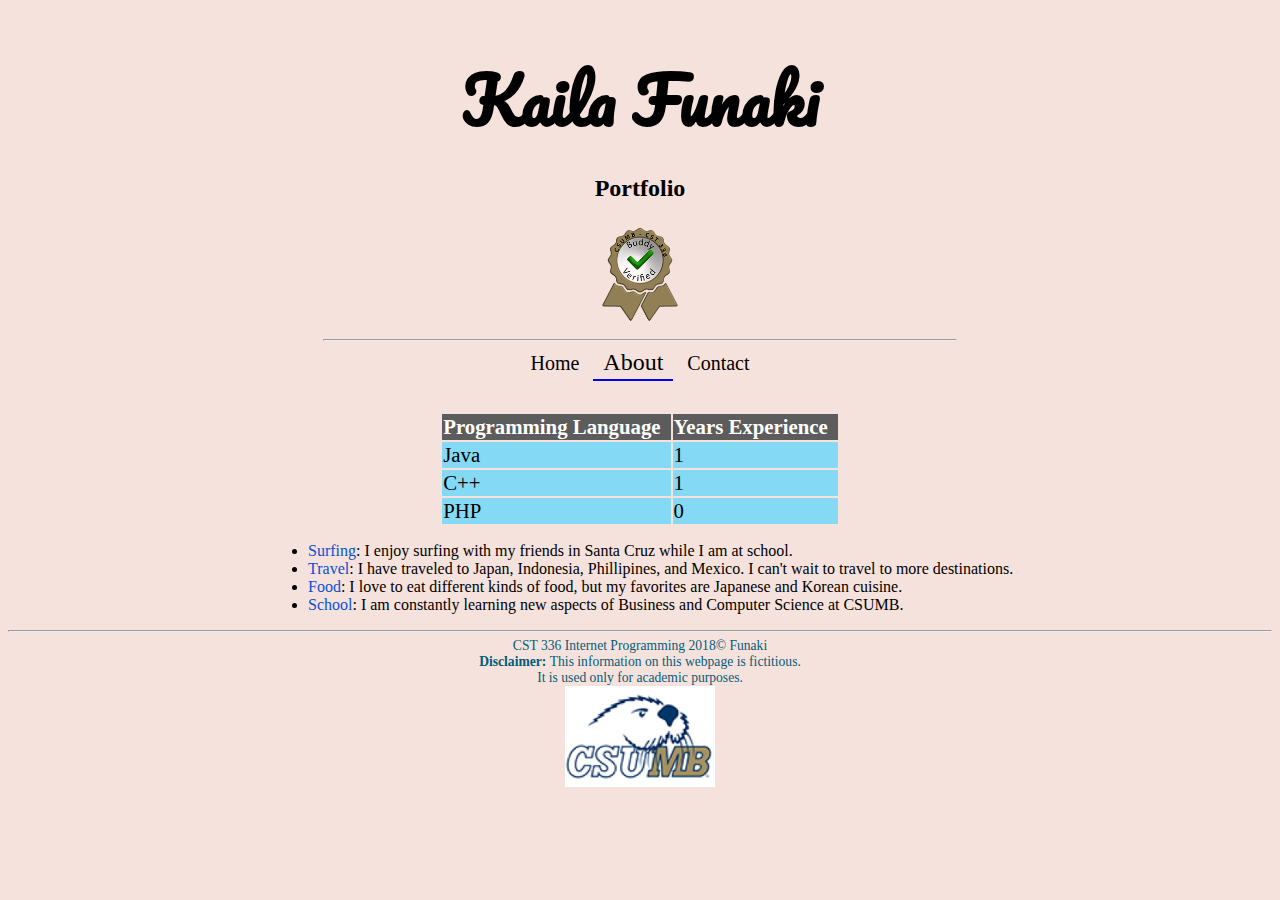
<file: LABS/lab1/about.html>
<!DOCTYPE html>
<html>
<!--

First Website
and comment
in html
(comments can span multiple lines)

-->

<!-- This is the head -->
<!-- All styles and javascript go inside the head -->
    <head>
        <meta charset="utf-8" />
        <title> Lab 1: Kaila Funaki's Portfolio </title>
        <link href="https://fonts.googleapis.com/css?family=Pacifico" rel="stylesheet">
         <style>
              body {
                  background-color:#F5E2DC;
                  color:black;
              }
              
              header, main, nav, footer {
                  text-align: center;
                  
              }
              
              nav a {
                  padding: 10px;
                  padding-bottom: 4px;
                  font-size: 1.25em;
                  color: black;
                  text-decoration: none;
              }
              
              nav a:hover, #current {
                  border-bottom: 2px blue solid;
                  font-size: 1.5em;
                  transition: .4s;
              }
              
              footer {
                  clear: left;
                  color: #055B78;
                  font-size: 0.85em;
              }
             
                            
              table {
                  margin: 0px auto;
              }
              
              td {
                  padding-right: 10px;
                  font-size: 1.3em;
              }
              
              td strong {
                  color: #FFFFFF;
              }
              
              #table-header {
                  background-color: #5C5C5C;
              }
              
              .table-row {
                  background-color: #84D9F5;
              }
              
              ul {
                  text-align: left;
                  padding-left: 300px;
              }
              
              .hobby {
                  color: #0A50D1;
              }
              
              h1 {
                  font-family: 'Pacifico', cursive;
                  font-size: 4em;
                  margin-bottom: 0px;
              }
        </style>
    </head>
<!-- closing head -->

    <!-- This is the body -->
    <!-- This is where we place the content of our website -->
    <body>
        <header>
            <h1>Kaila Funaki</h1>
            <h2>Portfolio</h2>
            <img src="img/buddy_verified.png" alt="Buddy Verified Image" />
            
        </header>
        
        <nav>
            <hr width="50%" />
            <a href="index.html">Home</a>
            <a href="about.html" id="current" >About</a>
            <a href="contact.html">Contact</a>
        </nav>
        
        <br /><br />
        <div id="content">
            <table>
                <tr id="table-header">
                    <td><strong>Programming Language</strong></td>
                    <td><strong>Years Experience</strong></td>
                </tr>
                <tr class="table-row">
                    <td>Java</td>
                    <td>1</td>
                </tr>
                <tr class="table-row">
                    <td>C++</td>
                    <td>1</td>
                </tr>
                <tr class="table-row">
                    <td>PHP</td>
                    <td>0</td>
                </tr>
            </table>
            
            <ul>
                <li><span class="hobby">Surfing</span>: I enjoy surfing with my friends in Santa Cruz while I am at school.</li>
                <li><span class="hobby">Travel</span>: I have traveled to Japan, Indonesia, Phillipines, and Mexico. I can't wait to travel to more destinations.</li>
                <li><span class="hobby">Food</span>: I love to eat different kinds of food, but my favorites are Japanese and Korean cuisine.</li>
                <li><span class="hobby">School</span>: I am constantly learning new aspects of Business and Computer Science at CSUMB.</li>
            </ul>
        </div>
        
        <!-- This is the footer -->
        <!-- The footer goes inside the body but not always -->
        <footer>
            <hr>
            CST 336 Internet Programming 2018&copy; Funaki <br />
            <strong> Disclaimer: </strong> This information on this webpage is fictitious. <br />
            It is used only for academic purposes. <br />
            <img src="img/csumb-logo.png" alt-"CSUMB logo" />
            
        </footer>
        <!-- closing footer -->
        
    </body>
    <!-- closing body -->

</html>
</file>
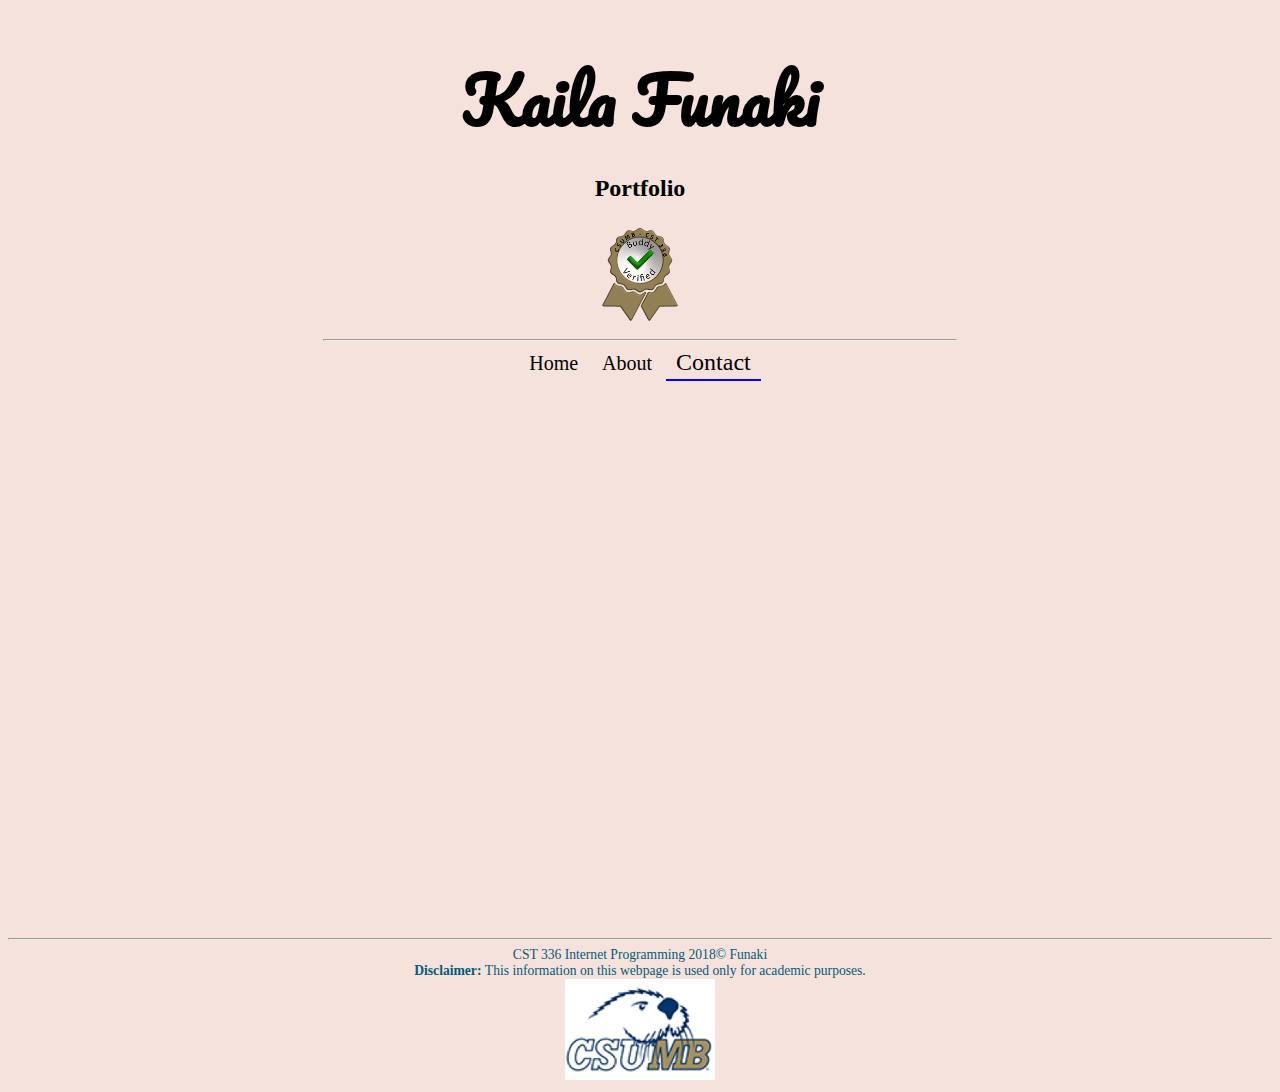
<file: LABS/lab1/contact.html>
<!DOCTYPE html>
<html>
<!--

First Website
and comment
in html
(comments can span multiple lines)

-->

<!-- This is the head -->
<!-- All styles and javascript go inside the head -->
    <head>
        <meta charset="utf-8" />
        <title> Lab 1: Kaila Funaki's Portfolio </title>
        <link href="https://fonts.googleapis.com/css?family=Pacifico" rel="stylesheet">
        <style>
              body {
                  background-color:#F5E2DC;
                  color:black;
              }
              
              header, main, nav, footer {
                  text-align: center;
                  
              }
              
              nav a {
                  padding: 10px;
                  padding-bottom: 4px;
                  font-size: 1.25em;
                  color: black;
                  text-decoration: none;
              }
              
              nav a:hover, #current {
                  border-bottom: 2px blue solid;
                  font-size: 1.5em;
                  transition: .4s;
              }
              
              #myPic {
                  border-radius: 40px;
                  float: left;
              }
              
              footer {
                  clear: left;
                  color: #055B78;
                  font-size: 0.85em;
              }
              
              #welcomeText {
                  text-align: left;
                  padding-left: 500px;
              }
              
              h1 {
                  font-family: 'Pacifico', cursive;
                  font-size: 4em;
                  margin-bottom: 0px;
              }
        </style>
    </head>
<!-- closing head -->

    <!-- This is the body -->
    <!-- This is where we place the content of our website -->
    <body>
        
        <header>
            <h1> Kaila Funaki </h1>
            <h2> Portfolio </h2>
            <img src="img/buddy_verified.png" alt="Buddy Verified Image" />
        </header>
        
        <nav>
            <hr width="50%" />
            <a href="index.html">Home</a>
            <a href="about.html">About</a>
            <a href="contact.html" id="current" >Contact</a>
        </nav>
        
        <br /><br />
        <main>
            
            <div id="content">
                <iframe src="https://docs.google.com/forms/d/e/1FAIpQLScioPo0_kJZ8iTdWbnZSyi7YCfQNc_lpIoeWGJJmJI-r2cmdw/viewform?embedded=true" width="760" height="500" frameborder="0" marginheight="0" marginwidth="0">Loading...</iframe>
            </div>
        </main>
        <!-- This is the footer -->
        <!-- The footer goes inside the body but not always -->
        <footer>
            <br />
            <hr>
            CST 336 Internet Programming 2018&copy; Funaki <br />
            <strong> Disclaimer: </strong> This information on this webpage is used only for academic purposes. <br />
            <img src="img/csumb-logo.png" alt-"CSUMB logo" />
            
        </footer>
        <!-- closing footer -->
        
    </body>
    <!-- closing body -->

</html>
</file>
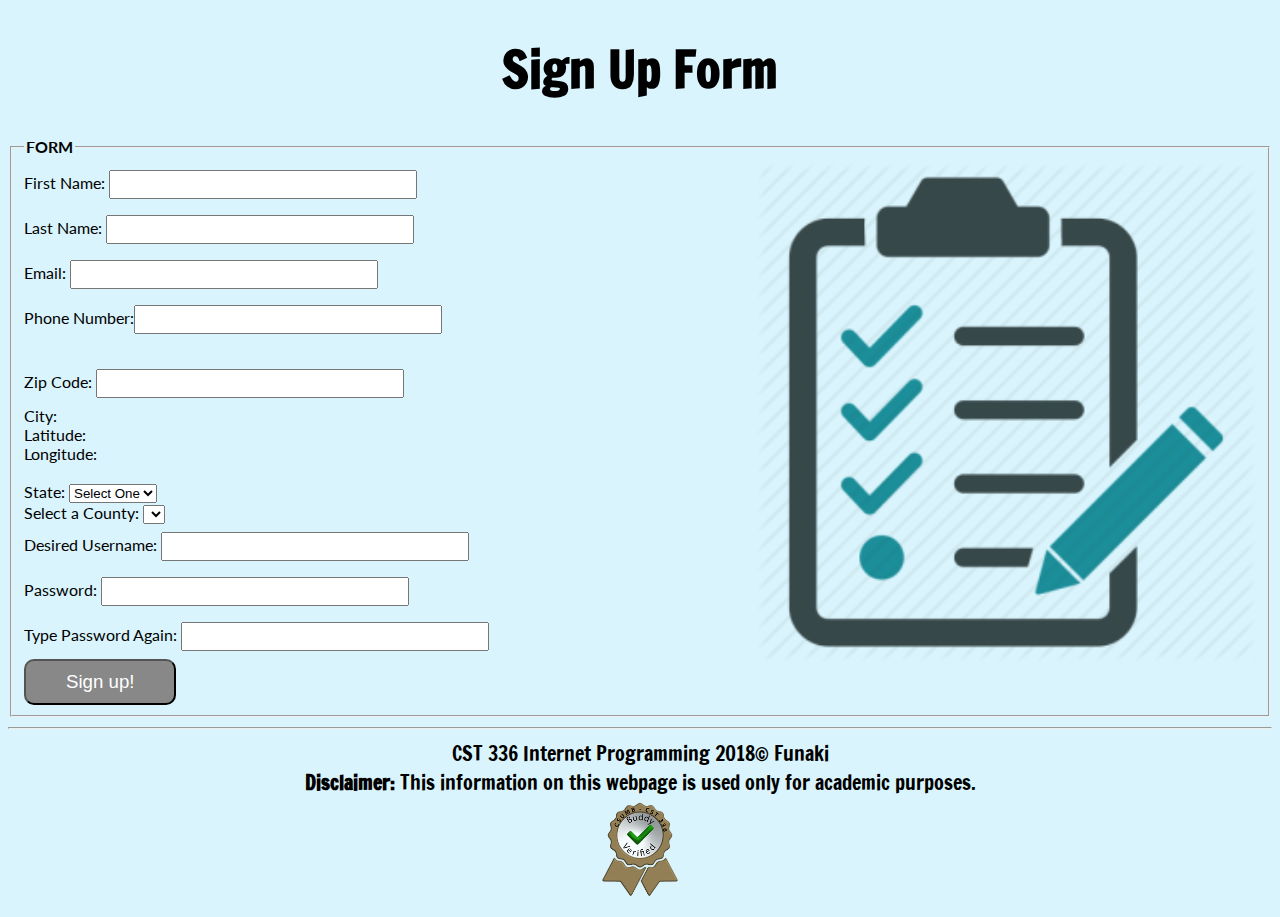
<file: LABS/lab9/signup.html>
<!DOCTYPE html>
<html>
    <head>
        <meta charset="UTF-8">
        <title>AJAX: Sign Up Page</title>
        <style>
        @import url("css/styles.css");
        </style>
        <link href="https://fonts.googleapis.com/css?family=Francois+One" rel="stylesheet">
        <link href="https://fonts.googleapis.com/css?family=Lato" rel="stylesheet">
        <script src="https://code.jquery.com/jquery-3.1.0.js"></script>
        <script>
        
            function validateForm() {
                
                return false;
           
            }
            
        </script>
        
        <script>
            
            
            $(document).ready( function(){
                
                //EVENTS
                $("#zipCode").change( function(){  
                    //alert( $("#zipCode").val() );
                    
                    $.ajax({
                        type: "GET",
                        url: "http://itcdland.csumb.edu/~milara/ajax/cityInfoByZip.php",
                        dataType: "json",
                        data: { "zip": $("#zipCode").val() },
                        success: function(data,status) {
                            if(data == false)
                            {
                                $("#zipCodeMsg").html("Invalid zipcode.");
                                $("#zipCodeMsg").css('color', 'red');
                                
                            }
                            else
                            {
                                $("#zipCodeMsg").html("");
                                $("#city").html(data.city);
                                $("#latitude").html(data.latitude);
                                $("#longitude").html(data.longitude);
                            }
                            //alert(data.city);

                        },
                        complete: function(data,status) { //optional, used for debugging purposes
                        //alert(status);
                        }
                        
                    });//ajax
                    
                } ); //#zipCode Event 

                $("#state").change( function(){
                    //alert($("#state").val());
                    
                    $.ajax({
                        type: "GET",
                        url: "http://itcdland.csumb.edu/~milara/ajax/countyList.php",
                        dataType: "json",
                        data: { "state": $("#state").val() },
                        success: function(data,status) {
                            //alert(data[0].county);
                            
                            $("#county").html("<option>Select One</option>");
                            
                            for(var x = 0; x < data.length; x++)
                            {
                                $("#county").append("<option>" + data[x].county + "</option>");
                            }
                        },
                        complete: function(data,status) { //optional, used for debugging purposes
                        //alert(status);
                        }
                        
                    });//ajax
                })

                $("#username").change( function()
                {
                    // alert("hello");
                    $.ajax({
                        type: "GET",
                        url: "checkUsernameAPI.php",
                        dataType: "json",
                        data: { "username": $("#username").val() },
                        success: function(data,status) {
                            // alert(data);
                            
                            if(data == false)   //if data is false
                            {
                                $("#usernameMsg").html("Username is available!");
                                // alert("Username is available.");
                                
                                $("#usernameMsg").css('color','green');
                            }
                            else
                            {
                                $("#usernameMsg").html("Username is already taken!");
                                // alert("Username is already taken.");
                                
                                $("#usernameMsg").css('color','red');
                            }
                        
                        },
                        complete: function(data,status) { //optional, used for debugging purposes
                        //alert(status);
                        }
                    });//ajax
                })
                
                // $("#password2").change( function()
                // {
                //     if($("#password1").val() != $("#password2").val())
                //     {
                //         $("#passwordMsg").html("Retype password");
                //         $("#passwordMsg").css('color','red');
                //     } else {
                //         $("#passwordMsg").html("");
                //     }
                // })
                $("#submit").click( function() {
                   var username = $("#username").val();
                   var password = $("#password1").val();
                   var zipCode = $("#zipCode").val();
                   var fName = $("#firstName").val();
                   var lName = $("#lastName").val();
                   if (username == "") {
                       $("#usernameMsg").html("Please enter a username.");
                       $("#usernameMsg").css('color', 'red');
                       return;
                   }
                   else if (zipCode == "") {
                       $("#zipCodeMsg").html("Please enter a zip code.");
                       $("#zipCodeMsg").css('color', 'red');
                       return;
                   }
                   if (password == "") {
                       $("#passwordMsg").html("Please enter a password.");
                       $("#passwordMsg").css('color', 'red');
                       return;
                   }
                   if (fName.length == 0) {
                       $("#submitMsg").html("Please enter a first name.");
                       $("#submitMsg").css('color', 'red');
                       return;
                   }
                   if (lName.length == 0) {
                       $("#submitMsg").html("Please enter a last name.");
                       $("#submitMsg").css('color', 'red');
                       return;
                   }
                   if (password != $("#password2").val()) {
                       $("#passwordMsg").html("Passwords don't match.");
                       $("#passwordMsg").css('color', 'red');
                       return;
                   }
                //   alert("hello");
                   $.ajax({
                    type: "GET",
                    url: "addUserAPI.php",
                    dataType: "json",
                    data: { "firstName": fName, "lastName": lName, "username": username, "password": password, "zipCode": zipCode},
                    success: function(data,status) {
                    // alert(data);
                        if(data)
                        {
                            $("#submitMsg").html("Record added!");
                            $("#submitMsg").css('color', 'green');
                        }
                        else
                        {
                            $("#submitMsg").html("Error adding record");
                            $("#submitMsg").css('color', 'red');
                        }
                    },
                    complete: function(data,status) { //optional, used for debugging purposes
                    //alert(status);
                    }
                    
                    });//ajax
                });
            } ); //documentReady
            
            
        </script>

    </head>

    <body>
    
       <h1> Sign Up Form </h1>
    
        <form onsubmit="return validateForm()">
            <fieldset>
                <img src = "img/formsimage.png" id = "image">
               <legend id = "legend">FORM</legend>
                First Name:  <input type="text" id = "firstName"><br> 
                Last Name:   <input type="text" id = "lastName"><br> 
                Email:       <input type="text"><br> 
                Phone Number:<input type="text"><br><br>
                Zip Code:    <input type="text" id="zipCode"><span id = "zipCodeMsg"></span><br>
                City:        <span id="city"></span>
                <br>
                Latitude:    <span id="latitude"></span>
                <br>
                Longitude:   <span id="longitude"></span>
                <br><br>
                State: 
                <select id = "state">
                    <option value="">Select One</option>
                    <option value="ca"> California</option>
                    <option value="ny"> New York</option>
                    <option value="tx"> Texas</option>
                    <option value="va"> Virginia</option>
                </select><br />
                
                Select a County: <select id = "county"></select><br>
                
                Desired Username: <input type="text" id = "username"><span id = "usernameMsg"></span><br>
                
                Password: <input type="password" id = "password1"><br>
                
                Type Password Again: <input type="password" id = "password2"><span id = "passwordMsg"></span><br>
                
                <input type="submit" id = "submit" value="Sign up!">
                
                <span id = "submitMsg"></span>
            </fieldset>
        </form>
    
    </body>
    <footer>
        <hr>
        CST 336 Internet Programming 2018&copy; Funaki <br />
            <strong> Disclaimer: </strong> This information on this webpage is used only for academic purposes. <br />
            <img src="img/buddy_verified.png" alt-"Buddy Verified Badge" />
    </footer>
</html>
</file>
<file: HOMEWORK/hw1/css/style.css>
body {
                  background-color:#CAF0FC;
                  color:black;
              }
              
              header, main, nav, footer {
                  text-align: center;
                  
              }
              
              header {
                  border-style: dotted;
                  border-color: #1E8DB3;
              }
              
              nav a {
                  padding: 10px;
                  padding-bottom: 4px;
                  font-size: 1.25em;
                  color: black;
                  text-decoration: none;
              }
              
              nav a:hover, #current {
                  border-bottom: 2px blue solid;
                  font-size: 1.5em;
                  transition: .4s;
              }
              
              #homeImg {
                  float: left;
              }
              
              footer {
                  clear: left;
                  color: #055B78;
                  font-size: 0.85em;
              }
              
              #welcomeText {
                  text-align: left;
                  padding-left: 500px;
              }
              
              h1 {
                  font-family: 'Bangers', cursive;
                  font-size: 5em;
                  margin-bottom: 10px;
              }
              
              #cplusplusImg, #javaImg, #pythonImg {
                  float: left;
              }
              
              hr {
                  width: 50%;
              }
</file>
<file: HOMEWORK/hw4/rps.css>
#introScreen
{
	position: absolute;
	z-index: 100;
	width: 600px;
	height: 600px;
	background-color: black;
}

#introScreenContent
{
	width: 400px;
	height: 200px;
	padding: 20px;
	background-color: white;
	margin: 80 auto;
	text-align: center;
}

.button
{
	padding: 10px;
	border-radius: 10px;
	width: 100px;
	text-align: center;
	cursor: hand;
	cursor: pointer;
	font-size: 14pt;
	background-color: #888888;
	color: white;
	margin: 0 auto;
}

.button:hover
{
	background-color: #555555;
}

#gameWindow{
	position: relative;
	z-index: 0;
	margin: 0 auto;
	width: 600px;
	border: 2px solid black;
	height: 600px;
	background-color: #DDDDDD;
}

#playerPanel{
	position: absolute;
	left: 40px;
	top: 20px;
}

#computerPanel{
	position: absolute;
	left: 360px;
	top: 20px;
}

#imgComputer, #imgPlayer{
	width: 200px;
}

h2{
	text-align: center;
	color: maroon;
}

.iconButton{
	display: inline-block;
	margin: 3px;
	padding: 4px;
	border-radius: 5px;
	width: 60px;
	height: 50px;
	text-align: center;
	cursor: hand;
	cursor: pointer;
	font-size: 10pt;
}

.iconButton img{
	width: 22px;
}

.iconButton:hover{
	color: white;
}

.iconLabel{
	display: inline-block;
	margin: 3px;
	padding: 4px;
	border-radius: 5px;
	width: 60px;
	height: 50px;
	text-align: center;
	cursor: hand;
	cursor: pointer;
	font-size: 10pt;
	background-color: #EEEEEE;
}

.iconLabel img{
	width: 22px;
}

#btnGo{
	position: absolute;
	left: 260px;
	top: 270px;
	padding: 10px;
	border-radius: 20px;
	width: 50px;
	text-align: center;
	cursor: hand;
	cursor: pointer;
	font-size: 14pt;
	background-color: #0CA619;
	color: white;
	display: none;
}

#btnGo:hover{
	background-color: #0CC819;
}

#endScreen
{
	position: absolute;
	z-index: 101;
	width: 600px;
	height: 600px;
	background-color: rgba(0,0,0,0.7);
	display: none;
}

#endScreenContent
{
	width: 400px;
	height: 200px;
	margin: 0 auto;
	text-align: center;
}

#endScreenContent h1
{
	color: yellow;
	font-size: 20px;
}

#endScreenContent h2
{
	color: yellow;
	font-size: 24px;
}

footer
{
	text-align: center;
}
</file>
<file: LABS/lab8/css/styles.css>
#won, #lost
{
    display: none;
}

#word, #letters
{
    padding: 20px, 0px;
}

#man
{
    margin: 20px auto;
    width: 600px;
    height: 600px;
}

#word
{
    font-size: 2em;
}

.hint
{
    font-size: 1em !important;
}

.btn
{
    padding: 7px 7px !important;
    margin: 0px 2px;
}
</file>
